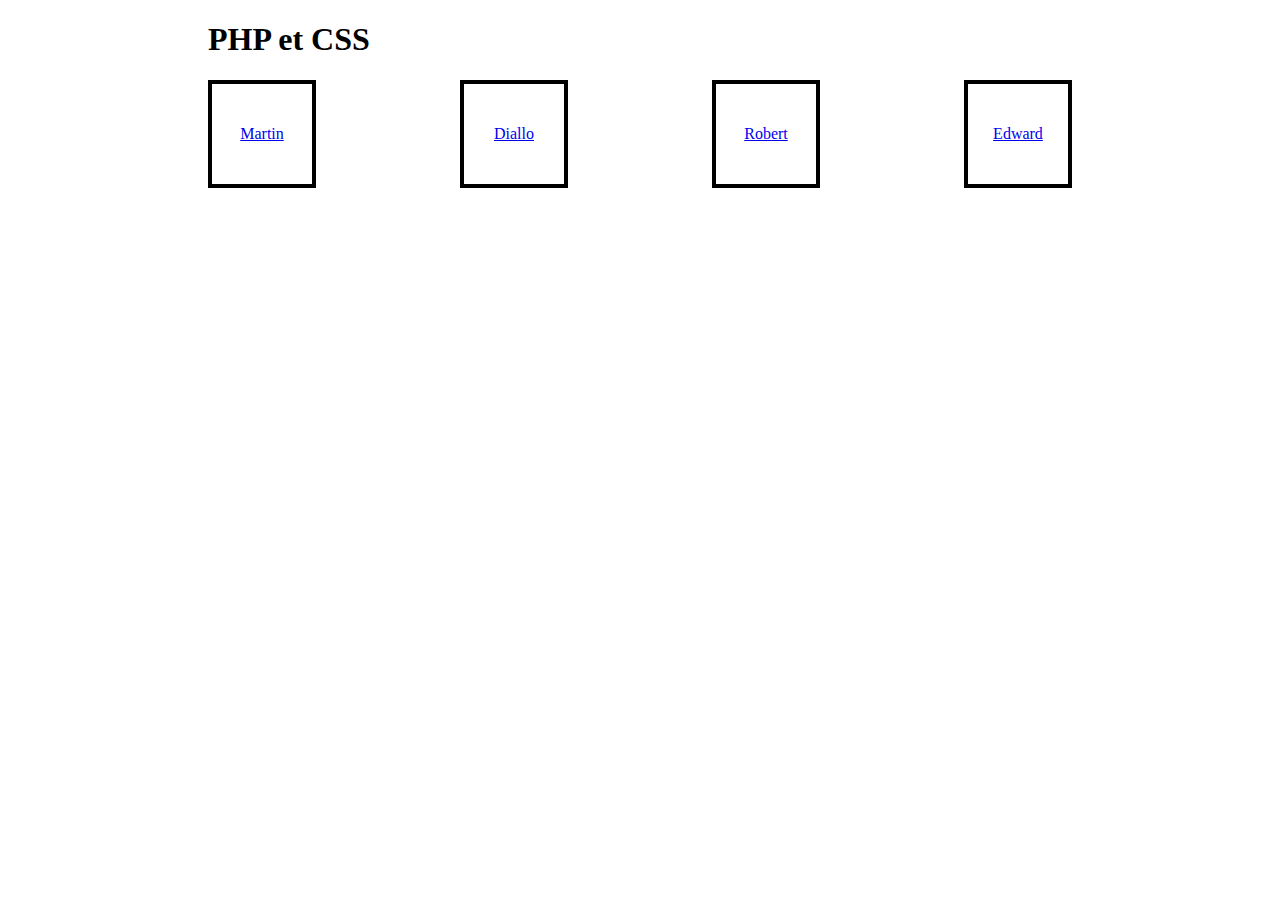
<file: Exo2/index.html>
<!DOCTYPE html>
<html>
<head>
	<title>PHP & CSS</title>
	<link rel="stylesheet" type="text/css" href="style.css">
</head>
<body>
	<header>
		<h1>PHP et CSS</h1>
		
	</header>
	<div class="container">
		<div><a href="nom.php?nom=Martin">Martin</a></div>
		<div><a href="nom.php?nom=Diallo">Diallo</a></div>
		<div><a href="nom.php?nom=Robert">Robert</a></div>
		<div><a href="nom.php?nom=Edward">Edward</a></div>
	</div>
</body>
</html>
</file>
<file: Exo2/style.css>
.container div {
	width: 100px;
	height: 100px;
	text-align: center;
	border: 4px solid black;
	display: flex;
	align-items: center;
	justify-content: center;
}

.container {
	display: flex;
	justify-content:space-between;
}

body{
	padding: 0px 200px;
}
</file>
